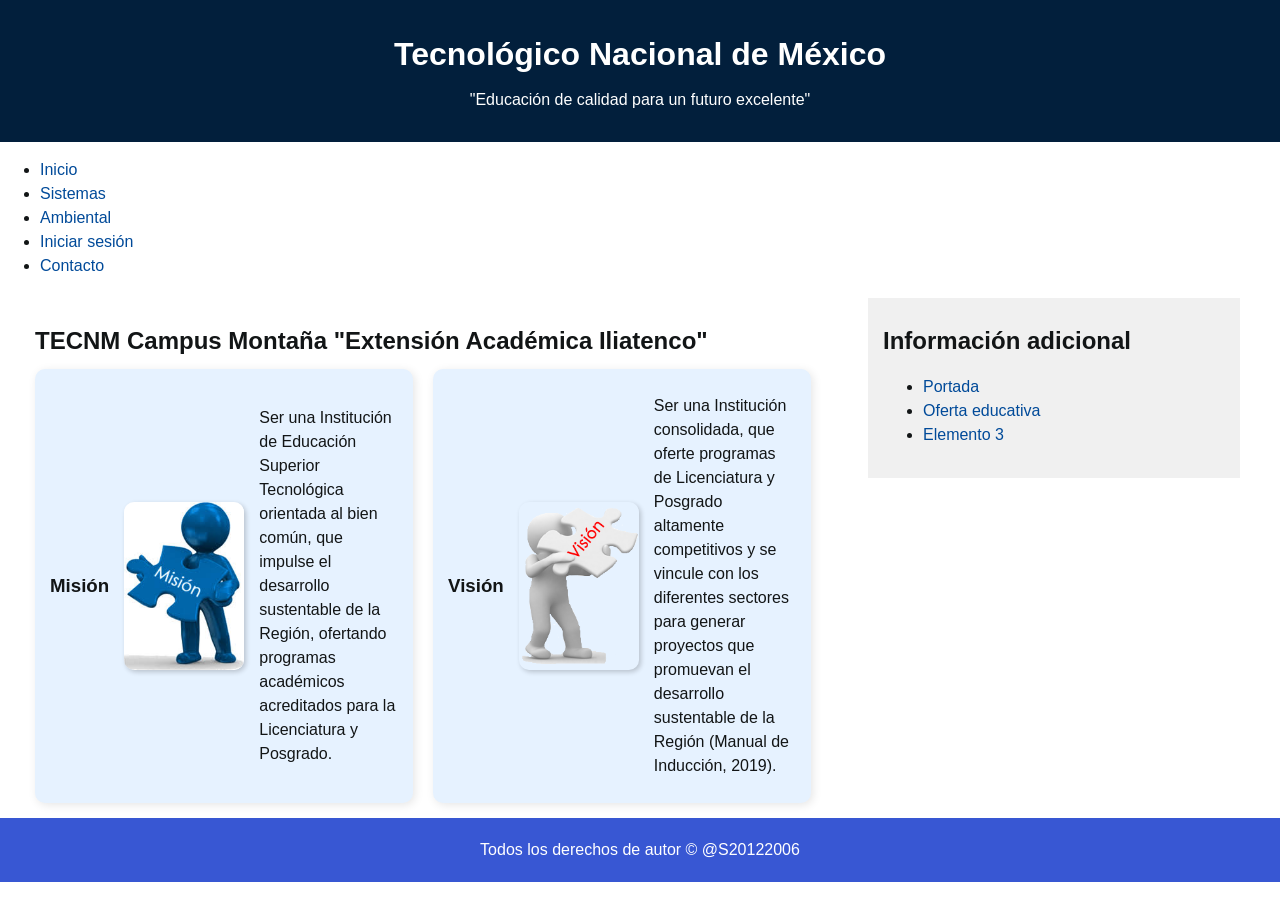
<file: index.html>
<!DOCTYPE html>
<html lang="es">
<head>
    <meta charset="UTF-8">
    <meta name="viewport" content="width=device-width, initial-scale=1.0">
    <title>Tecnológico Nacional de México</title>
    <link rel="stylesheet" href="styles.css">
</head>
<body>
    <header>
        <h1>Tecnológico Nacional de México</h1>
        <p>"Educación de calidad para un futuro excelente"</p>
    </header>
    
    <nav>
            <ul class="menu">
                <li><a href="#">Inicio</a></li>
                <li><a href="#">Sistemas</a></li>
                <li><a href="#">Ambiental</a></li>
                <li><a href="login.html">Iniciar sesión</a></li>
                <li><a href="contacto.html">Contacto</a></li>
            </ul>
    </nav>
    
    <main>
        <section>
            <h2>TECNM Campus Montaña "Extensión Académica Iliatenco"</h2>

            <div class="mision-vision">
                <div class="mision">
                    <h3>Misión</h3>
                    <img src="Imagenes/mision.jpg" alt="Imagen de Misión" class="imagen-mision">
                    <p>Ser una Institución de Educación Superior Tecnológica orientada al bien común, que impulse el desarrollo sustentable de la Región, ofertando programas académicos acreditados para la Licenciatura y Posgrado.</p>
                </div>

                <div class="vision">
                    <h3>Visión</h3>
                    <img src="Imagenes/vision.png" alt="Imagen de Visión" class="imagen-vision">
                    <p>Ser una Institución consolidada, que oferte programas de Licenciatura y Posgrado altamente competitivos y se vincule con los diferentes sectores para generar proyectos que promuevan el desarrollo sustentable de la Región (Manual de Inducción, 2019).</p>
                </div>
            </div>
        </section>
        
        <aside class="info-adicional">
            <h2>Información adicional</h2>
            <ul>
                <li><a href="PORTADA2.html">Portada</a></li>
                <li><a href="oferta.html">Oferta educativa</a></li>
                <li><a href="#">Elemento 3</a></li>
            </ul>
        </aside>
    </main>

    <footer>
        <p>Todos los derechos de autor © @S20122006</p>
    </footer>
</body>
</html>
</file>
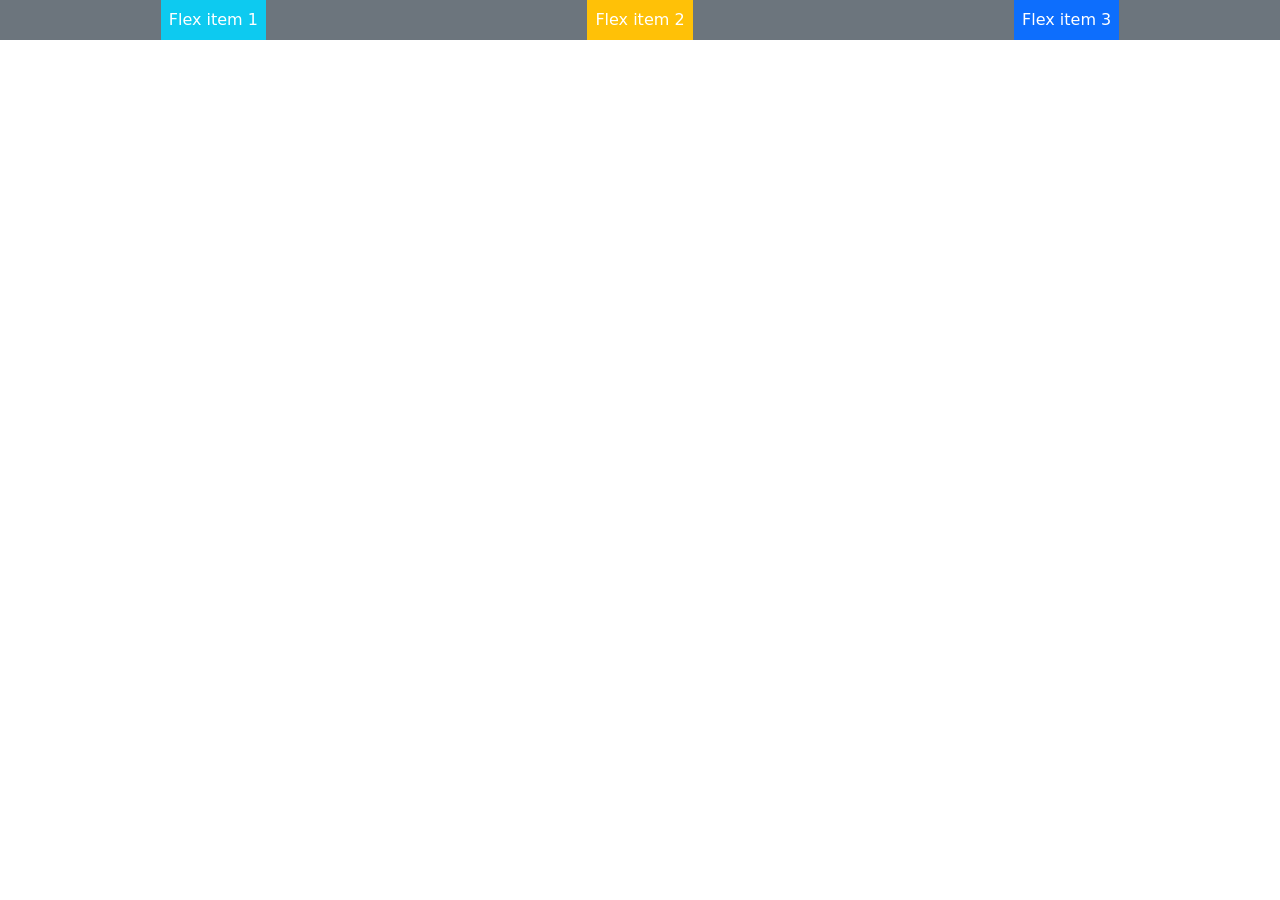
<file: ejemplo.html>
<!DOCTYPE html>
<html lang="en">

<head>
    <meta charset="UTF-8">
    <meta name="viewport" content="width=device-width, initial-scale=1.0">
    <title>Document</title>
    <link rel="stylesheet" href="css/bootstrap.min.css">
    <title>Encabezados_h</title>
</head>

<body>

    <div class="d-flex justify-content-around bg-secondary text-white">
        <div class="p-2 bg-info">Flex item 1</div>
        <div class="p-2 bg-warning">Flex item 2</div>
        <div class="p-2 bg-primary">Flex item 3</div>
    </div>
</body>

</html>
</file>
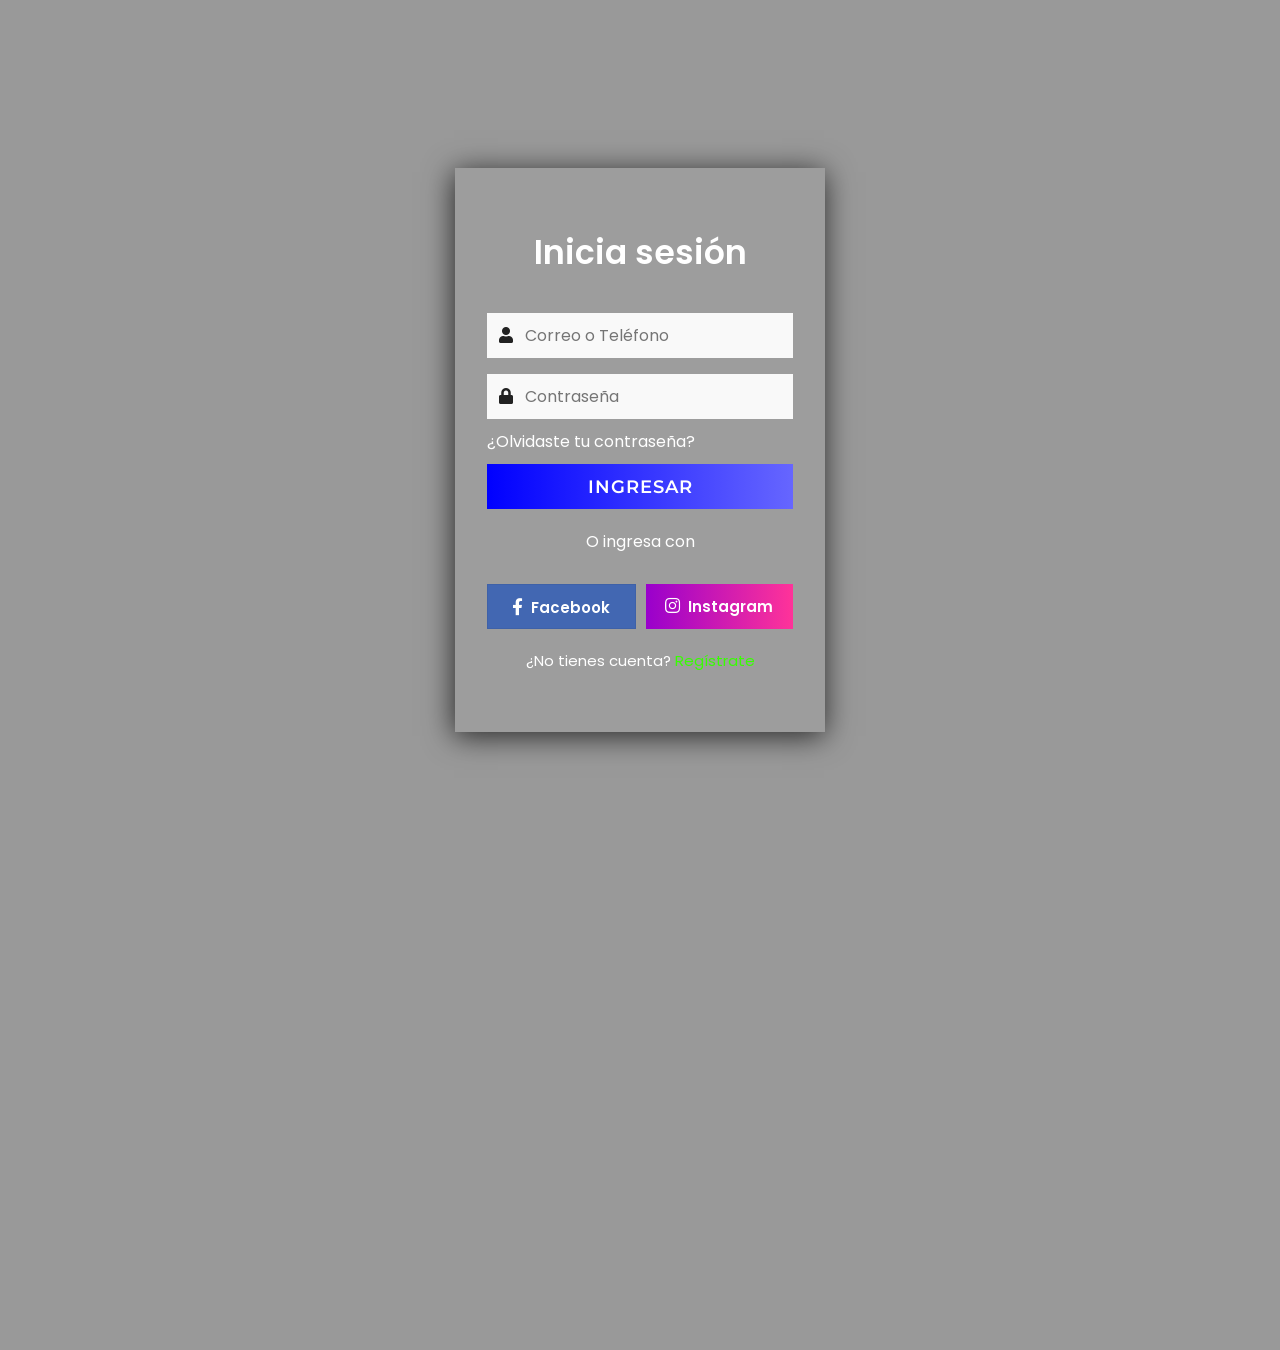
<file: login.html>
<!doctype html>
<html>
<head>
    <meta charset='utf-8'>
    <meta name='viewport' content='width=device-width, initial-scale=1'>
    <title>Inicia sesión</title>
    <link href='' rel='stylesheet'>
    <link href='https://use.fontawesome.com/releases/v5.8.1/css/all.css' rel='stylesheet'>
    <style>
        @import url('https://fonts.googleapis.com/css?family=Montserrat|Poppins&display=swap');

        * {
            margin: 0;
            padding: 0;
            box-sizing: border-box;
        }

        .bg-img {
            background: url(https://images.pexels.com/photos/210990/pexels-photo-210990.jpeg);
            height: 100vh;
            background-size: cover;
            background-position: center;
            position: relative;
        }

        .bg-img::after {
            position: absolute;
            content: '';
            top: 0;
            left: 0;
            height: 150%;
            width: 100%;
            background: rgba(0, 0, 0, 0.4);
        }

        .content {
            position: absolute;
            top: 50%;
            left: 50%;
            transform: translate(-50%, -50%);
            text-align: center;
            z-index: 999;
            width: 370px;
            padding: 60px 32px;
            background: rgba(255, 255, 255, 0.04);
            box-shadow: -1px 4px 28px 0px rgba(0, 0, 0, 0.75);
        }

        .content header {
            color: #fff;
            font-size: 33px;
            font-weight: 600;
            margin-bottom: 35px;
            font-family: 'Poppins', sans-serif;
        }

        .field {
            position: relative;
            height: 45px;
            width: 100%;
            display: flex;
            background: rgba(255, 255, 255, 0.94);
        }

        .field span {
            color: #222;
            width: 40px;
            line-height: 45px;
            padding: 0 10px;
        }

        .field input {
            height: 100%;
            width: 100%;
            background: transparent;
            border: none;
            outline: none;
            color: #222;
            font-size: 16px;
            font-family: 'Poppins', sans-serif;
        }

        .space {
            margin-top: 16px;
        }

        .pass {
            text-align: left;
            margin: 10px 0;
        }

        .pass a {
            color: #fff;
            font-family: 'Poppins', sans-serif;
            text-decoration: none;
        }

        .pass:hover a {
            text-decoration: underline;
        }

        input[type="submit"] {
            background: linear-gradient(to right, #0000ff 0%, #6666ff 100%);
            border: none;
            color: #fff;
            font-size: 18px;
            letter-spacing: 1px;
            font-weight: 600;
            cursor: pointer;
            font-family: 'Montserrat', sans-serif;
        }

        input[type="submit"]:hover {
            background: linear-gradient(to left, #0000ff 0%, #6666ff 100%);
        }

        .login {
            color: #fff;
            margin: 20px 0;
            font-family: 'Poppins', sans-serif;
        }

        .link {
            display: flex;
            cursor: pointer;
            color: #fff;
            margin: 0 0 20px 0;
        }

        .facebook,
        .instagram {
            width: 100%;
            height: 45px;
            line-height: 45px;
            margin-top: 10px;
            margin-left: 10px;
        }

        .facebook {
            margin-left: 0px;
            background: #4267B2;
            border: 1px solid #3e61a8;
        }

        .instagram {
            background: linear-gradient(to right, #9900cc 0%, #ff3399 100%);
            border: none;
        }

        .facebook:hover {
            background: #3e61a8;
        }

        .instagram:hover {
            background: linear-gradient(to left, #9900cc 0%, #ff3399 100%);
        }

        .link i {
            font-size: 17px;
        }

        .link span {
            font-size: 15px;
            margin-left: 8px;
            font-weight: 600;
            font-family: 'Poppins', sans-serif;
        }

        .signup {
            color: #fff;
            font-size: 15px;
            font-family: 'Poppins', sans-serif;
        }

        .signup a {
            color: #37ff00;
            text-decoration: none;
        }

        .signup a:hover {
            text-decoration: underline;
        }
    </style>
</head>
<body oncontextmenu='return false' class='snippet-body'>
    <div class="bg-img">
        <div class="content">
            <header>Inicia sesión</header>
            <form action="#">
                <div class="field">
                    <span class="fa fa-user"></span>
                    <input type="text" required placeholder="Correo o Teléfono">
                </div>
                <div class="field space">
                    <span class="fa fa-lock"></span>
                    <input type="password" class="password" required placeholder="Contraseña">
                </div>
                <div class="pass">
                    <a href="#">¿Olvidaste tu contraseña?</a>
                </div>
                <div class="field">
                    <input type="submit" value="INGRESAR">
                </div>
                <div class="login">O ingresa con</div>
                <div class="link">
                    <div class="facebook">
                        <i class="fab fa-facebook-f"><span>Facebook</span></i>
                    </div>
                    <div class="instagram">
                        <i class="fab fa-instagram"><span>Instagram</span></i>
                    </div>
                </div>
                <div class="signup">¿No tienes cuenta?
                    <a href="#">Regístrate</a>
                </div>
            </form>
        </div>
    </div>
</body>
</html>
</file>
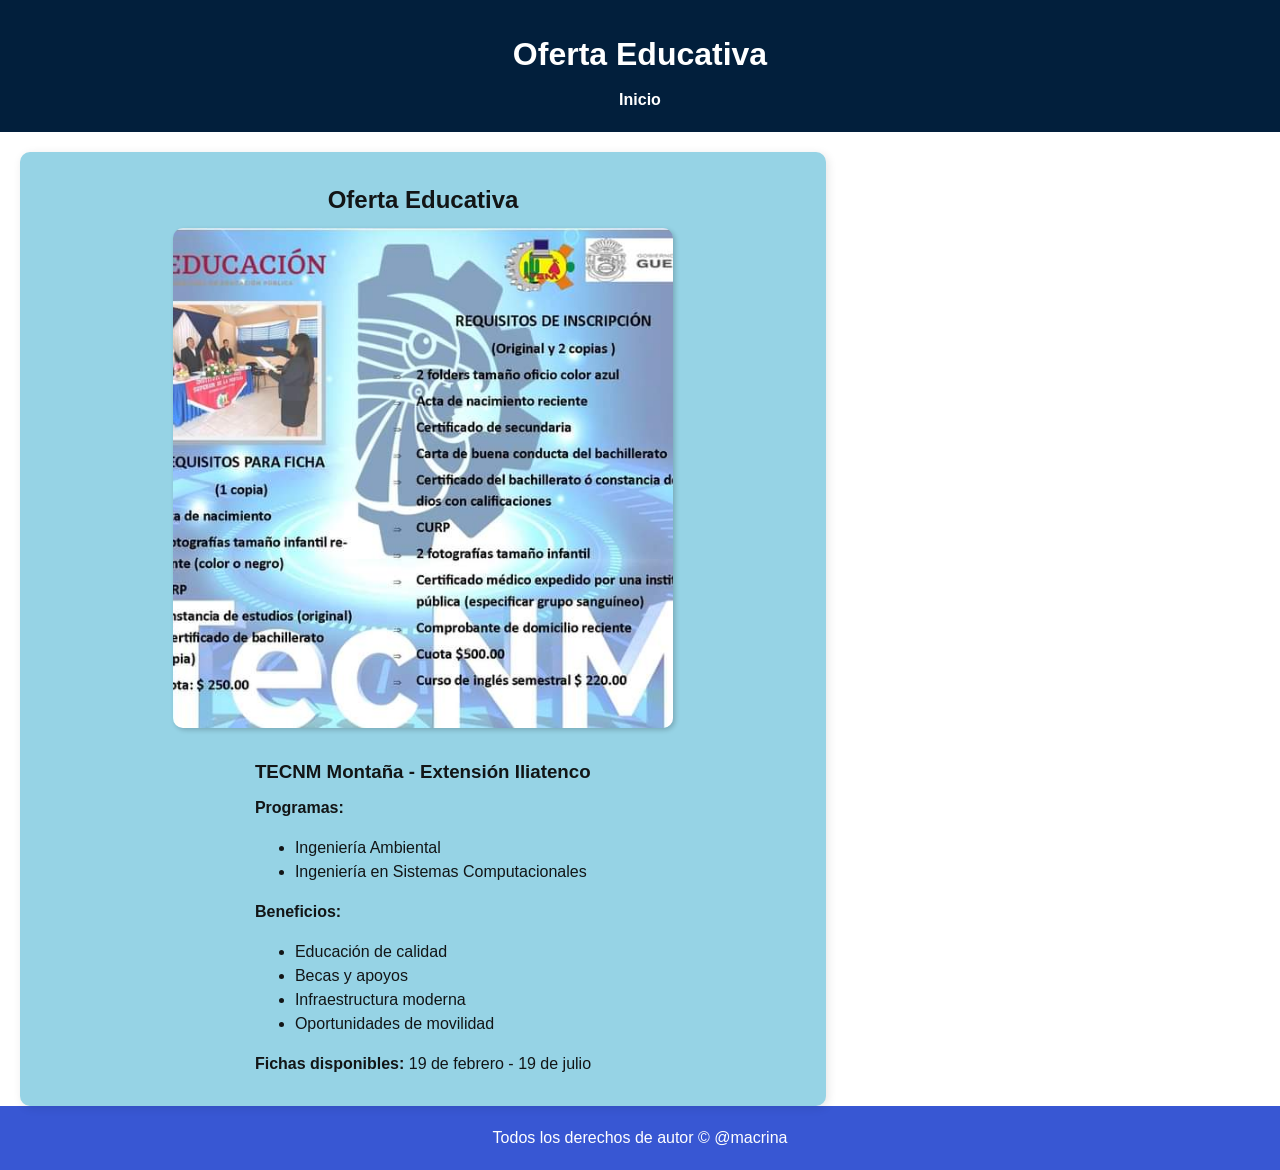
<file: oferta.html>
<!DOCTYPE html>
<html lang="es">
<head>
    <meta charset="UTF-8">
    <meta name="viewport" content="width=device-width, initial-scale=1.0">
    <title>Oferta Educativa - TECNM Montaña</title>
    <link rel="stylesheet" href="styles.css">
</head>
<body>
    <header>
        <h1>Oferta Educativa</h1>
        <nav>
            <ul>
                <li><a href="index.html">Inicio</a></li>
            </ul>
        </nav>
    </header>

    <main>
        <section class="oferta-educativa">
            <h2>Oferta Educativa</h2>
            <div class="contenido-oferta">
                <img src="Imagenes/oferta.jpg" alt="Oferta Educativa TECNM Montaña" class="imagen-oferta" style="width: 500px; height: 500px;">
                <div class="texto-oferta">
                    <h3>TECNM Montaña - Extensión Iliatenco</h3>
                    <p><strong>Programas:</strong></p>
                    <ul>
                        <li>Ingeniería Ambiental</li>
                        <li>Ingeniería en Sistemas Computacionales</li>
                    </ul>
                    <p><strong>Beneficios:</strong></p>
                    <ul>
                        <li>Educación de calidad</li>
                        <li>Becas y apoyos</li>
                        <li>Infraestructura moderna</li>
                        <li>Oportunidades de movilidad</li>
                    </ul>
                    <p><strong>Fichas disponibles:</strong> 19 de febrero - 19 de julio</p>
                </div>
            </div>
        </section>
    </main>

    <footer>
        <p>Todos los derechos de autor © @macrina</p>
    </footer>
</body>
</html>
</file>
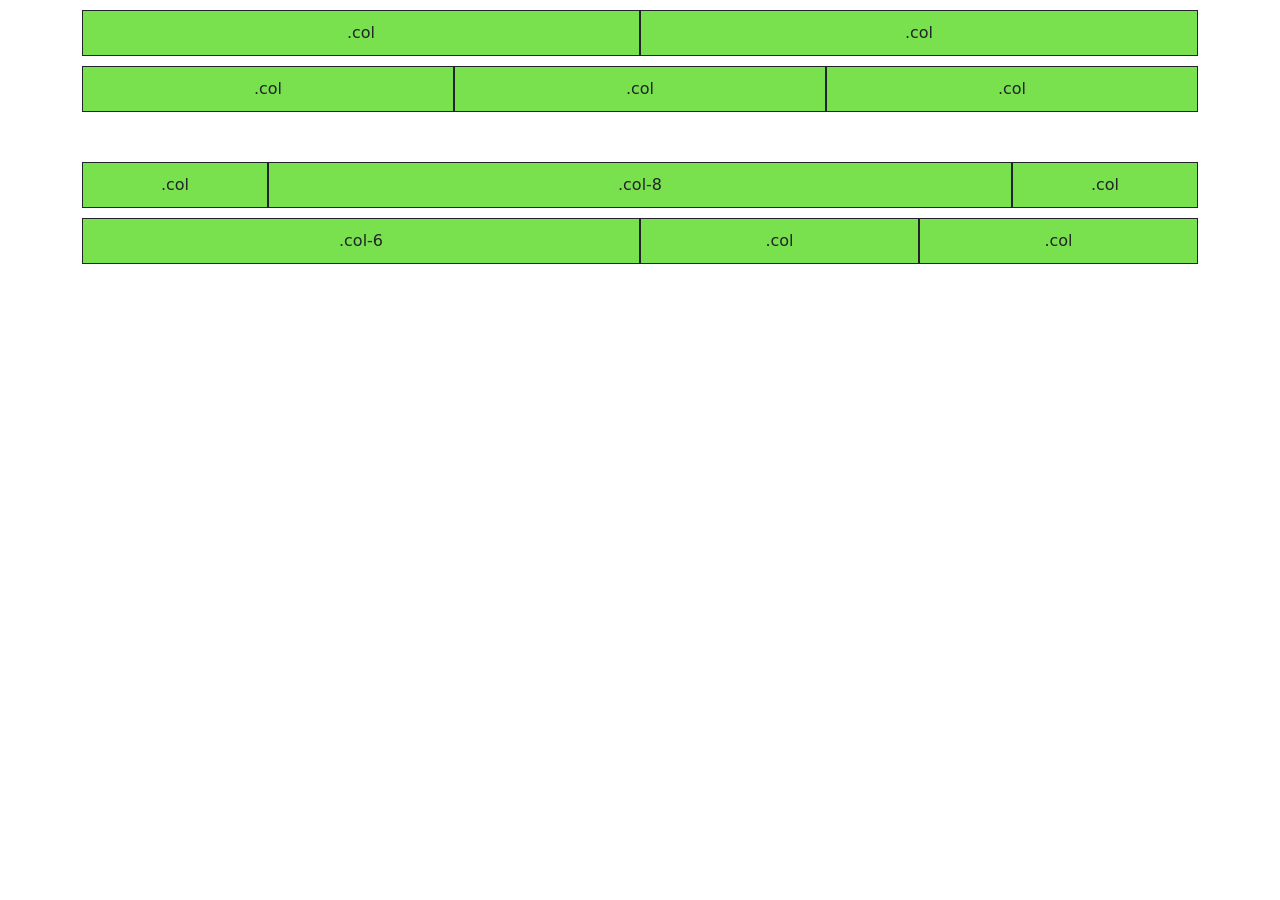
<file: pagina.html>
<!DOCTYPE html>
<html lang="en">

<head>
    <meta charset="UTF-8">
    <meta name="viewport" content="width=device-width, initial-scale=1.0">
    <title>Document</title>
    <link rel="stylesheet" href="css/bootstrap.min.css">
    <title>Encabezados_h</title>
    <style type="text/css">
        .row { margin: 10px 0; }
        .row:nth-child(2) {margin-bottom: 50px;}
        .row div[class*='col'] { padding: 10px; background: rgb(121, 225, 77); text-align: center; border: 1px solid;}
    </style>
</head>

<body>

    <div class="container">

        <div class="row">

            <div class="col">
                .col
            </div>

            <div class="col">
                .col
            </div>

        </div>

        <div class="row">

            <div class="col">
                .col
            </div>

            <div class="col">
                .col
            </div>

            <div class="col">
                .col
            </div>

        </div>

        <div class="row">

            <div class="col">
                .col
            </div>

            <div class="col-8">
                .col-8
            </div>

            <div class="col">
                .col
            </div>

        </div>

        <div class="row">

            <div class="col-6">
                .col-6
            </div>

            <div class="col">
                .col
            </div>

            <div class="col">
                .col
            </div>

        </div>
    </div>
</body>

</html>
</file>
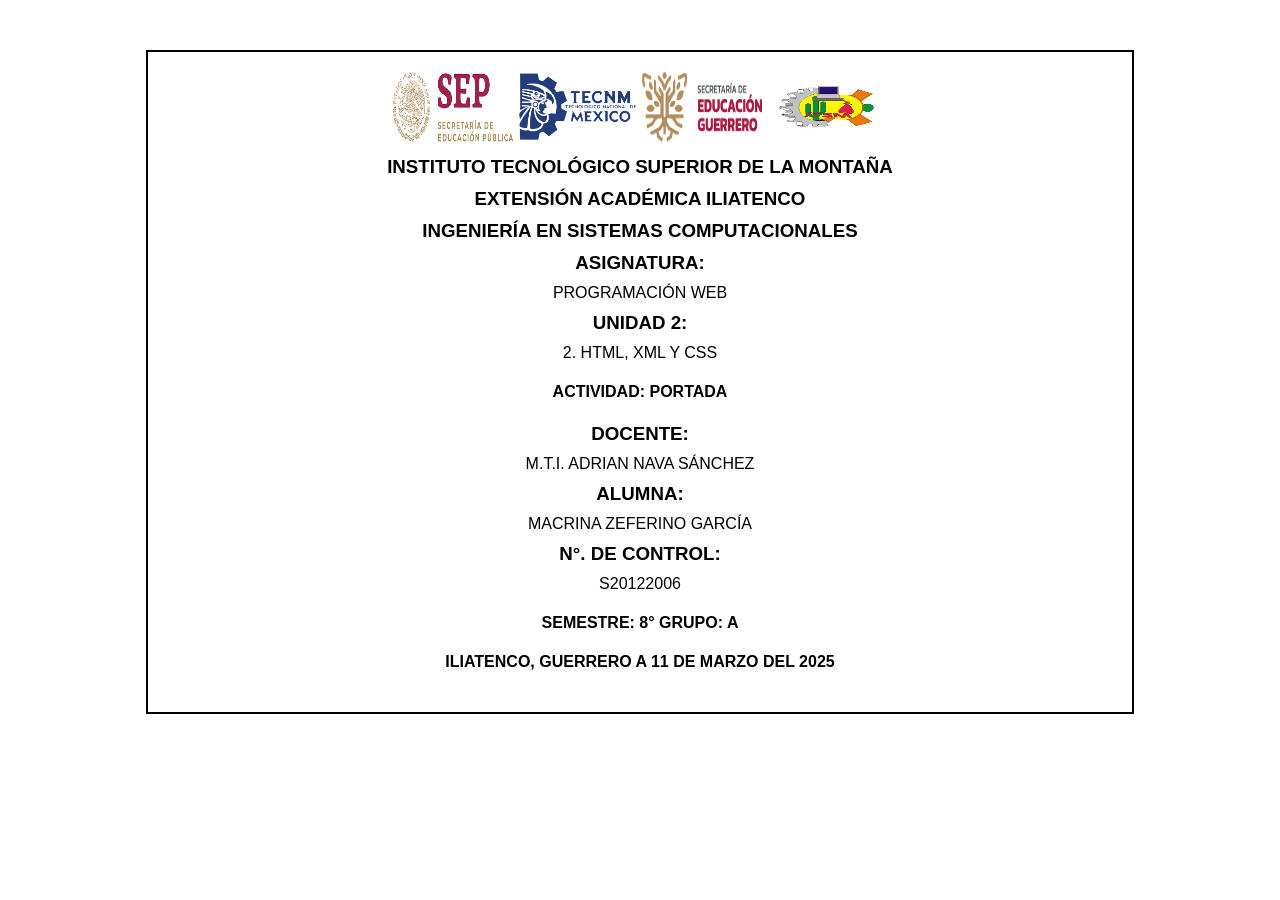
<file: PORTADA2.html>
<!DOCTYPE html>
<html>

<head>
    <meta charset="UTF-8">
    <meta name="viewport" content="width=device-width, initial-scale=1.0">
    <title>Portada</title>
    <style>
        body {
            font-family: Arial, sans-serif;
            text-align: center;
            margin: 50px;
        }

        .container {
            width: 80%;
            margin: auto;
            border: 2px solid black;
            padding: 20px;
        }

        h1,
        h2,
        h3,
        p {
            margin: 10px 0;
        }

        .logos img {
            width: 150px;
            margin: 0 10px;
        }
    </style>
</head>

<body>
    <div class="container">
        <!-- Contenedor de 4 logos -->
        <div class="Imagenes">
            <img src="Imagenes/logo_institucion1.png" alt="Logo Institución 1" style="width: 120px; height: 70px;">
            <img src="Imagenes/logo_institucion2.png" alt="Logo Institución 2" style="width: 120px; height: 70px;">
            <img src="Imagenes/logo_institucion3.png" alt="Logo Institución 3" style="width: 120px; height: 70px;">
            <img src="Imagenes/logo_institucion4.png" alt="Logo Institución 4" style="width: 120px; height: 70px;">


        </div>

        <h3>INSTITUTO TECNOLÓGICO SUPERIOR DE LA MONTAÑA</h3>
        <h3>EXTENSIÓN ACADÉMICA ILIATENCO</h3>
        <h3>INGENIERÍA EN SISTEMAS COMPUTACIONALES</h3>
        <h3>ASIGNATURA:</h3>
        <p>PROGRAMACIÓN WEB</p>
        <h3>UNIDAD 2:</h3>
        <p>2. HTML, XML Y CSS</p>
        <h4>ACTIVIDAD: PORTADA</h4>
        <h3>DOCENTE:</h3>
        <p>M.T.I. ADRIAN NAVA SÁNCHEZ</p>
        <h3>ALUMNA:</h3>
        <p>MACRINA ZEFERINO GARCÍA</p>
        <h3>N°. DE CONTROL:</h3>
        <p>S20122006</p>
        <h4>SEMESTRE: 8° GRUPO: A</h4>
        <h4>ILIATENCO, GUERRERO A 11 DE MARZO DEL 2025</h4>
    </div>
</body>

</html>
</file>
<file: styles.css>
/* -------------------------- */
/* Estilos Generales para los 3 */
/* -------------------------- */

body {
    font-family: Arial, sans-serif;
    margin: 0;
    padding: 0;
    line-height: 1.5;
    color: #121516;
    background-color: #fff;
}

h1, h2, h3, h4, p {
    margin: 10px 0;
}

/* Centrar textos en headers */
header, .container {
    text-align: center;
}

/* Enlaces generales */
a {
    color: #004a99;
    text-decoration: none;
}

a:hover {
    text-decoration: underline;
}

/* -------------------------- */
/* Estilos para INDEX y OFERTA */
/* -------------------------- */

/* Header INDEX y OFERTA */
header {
    background-color: #021f3c;
    color: white;
    padding: 20px;
}

/* Navegación */
header nav ul {
    list-style: none;
    padding: 0;
    margin: 10px 0 0 0;
    display: flex;
    justify-content: center;
    gap: 1.5rem;
}

header nav ul li a {
    color: white;
    font-weight: bold;
    padding: 8px 12px;
    border-radius: 5px;
    transition: background 0.3s ease;
}

header nav ul li a:hover {
    background-color: #3366cc;
}

/* Contenedor principal */
main {
    margin: 20px;
}

/* Oferta educativa */
.oferta-educativa {
    background-color: #96d3e5;
    padding: 20px;
    border-radius: 10px;
    box-shadow: 2px 2px 10px rgba(0, 0, 0, 0.1);
    text-align: center;
}

.contenido-oferta {
    display: flex;
    align-items: center;
    justify-content: center;
    gap: 20px;
    flex-wrap: wrap;
}

.imagen-oferta {
    width: 500px;
    height: 500px;
    border-radius: 10px;
    box-shadow: 2px 2px 5px rgba(0, 0, 0, 0.2);
    object-fit: cover;
}

.texto-oferta {
    max-width: 600px;
    text-align: left;
}

.texto-oferta h3 {
    color: #121516;
}

/* Estilos para INDEX (mision-vision, aside) */
.mision-vision {
    display: flex;
    flex-wrap: wrap;
    gap: 20px;
    justify-content: center;
}

.mision, .vision {
    flex: 1 1 300px;
    display: flex;
    align-items: center;
    gap: 15px;
    background-color: #e6f2ff;
    padding: 15px;
    border-radius: 10px;
    box-shadow: 2px 2px 10px rgba(0, 0, 0, 0.1);
}

.imagen-mision, .imagen-vision {
    width: 120px;
    height: auto;
    border-radius: 10px;
    box-shadow: 2px 2px 5px rgba(0, 0, 0, 0.2);
}

aside {
    width: 30%;
    background-color: #f0f0f0;
    padding: 15px;
    margin-right: 20px;
    float: right; /* para alinear aside a la derecha en escritorio */
    box-sizing: border-box;
}

section {
    width: 65%;
    padding: 15px;
    box-sizing: border-box;
    float: left; /* para texto principal a la izquierda */
}

/* Footer */
footer {
    clear: both;
    text-align: center;
    background-color: #3857d3;
    color: white;
    padding: 10px;
    margin-top: 20px;
}

/* -------------------------- */
/* Estilos para PORTADA */
/* -------------------------- */

.container {
    width: 80%;
    margin: 50px auto;
    border: 2px solid black;
    padding: 20px;
    box-sizing: border-box;
}

.Imagenes {
    margin-bottom: 20px;
    display: flex;
    justify-content: center;
    gap: 10px;
    flex-wrap: wrap;
}

.Imagenes img {
    width: 120px;
    height: 70px;
    object-fit: contain;
}

/* -------------------------- */
/* RESPONSIVE - MEDIA QUERIES */
/* -------------------------- */

/* Para pantallas móviles pequeñas (celulares) */
@media (max-width: 600px) {

    /* NAV index y oferta */
    header nav ul {
        flex-direction: column;
        gap: 10px;
    }

    /* Oferta educativa se vuelve columna */
    .contenido-oferta {
        flex-direction: column;
    }

    .imagen-oferta {
        width: 90vw;
        height: auto;
        margin: 0 auto;
    }

    .texto-oferta {
        max-width: 90vw;
        text-align: center;
        margin-top: 20px;
    }

    /* Mision y visión se apilan vertical */
    .mision-vision {
        flex-direction: column;
        align-items: center;
    }

    .mision, .vision {
        width: 90vw;
        flex: none;
        justify-content: center;
        text-align: center;
    }

    /* Aside y section en index se apilan vertical */
    aside {
        width: 90vw;
        margin: 20px auto 0 auto;
        float: none;
    }

    section {
        width: 90vw;
        float: none;
        padding: 10px 0;
    }

    /* Container portada */
    .container {
        width: 95vw;
        margin: 20px auto;
        padding: 15px;
    }

    /* Logos portada en fila vertical */
    .Imagenes {
        flex-direction: column;
    }

    .Imagenes img {
        width: 70vw;
        height: auto;
        margin: 10px auto;
    }

    /* Texto portada centrado */
    h3, h4, p {
        font-size: 1rem;
    }
}

/* Para tablets y pantallas medianas */
@media (min-width: 601px) and (max-width: 900px) {
    /* Oferta educativa en columna */
    .contenido-oferta {
        flex-direction: column;
        align-items: center;
    }

    .imagen-oferta {
        width: 80vw;
        height: auto;
    }

    .texto-oferta {
        max-width: 80vw;
        text-align: center;
    }

    /* Mision y visión en columna */
    .mision-vision {
        flex-direction: column;
        align-items: center;
    }

    .mision, .vision {
        width: 80vw;
        flex: none;
        justify-content: center;
        text-align: center;
        margin-bottom: 20px;
    }

    /* Aside y section en index apilados */
    aside {
        width: 80vw;
        margin: 20px auto 0 auto;
        float: none;
    }

    section {
        width: 80vw;
        float: none;
        padding: 10px 0;
    }

    /* Container portada */
    .container {
        width: 85vw;
        margin: 40px auto;
    }

    /* Logos portada centrados y en fila */
    .Imagenes {
        flex-wrap: wrap;
        justify-content: center;
        gap: 15px;
    }

    .Imagenes img {
        width: 120px;
        height: auto;
    }
}
</file>
